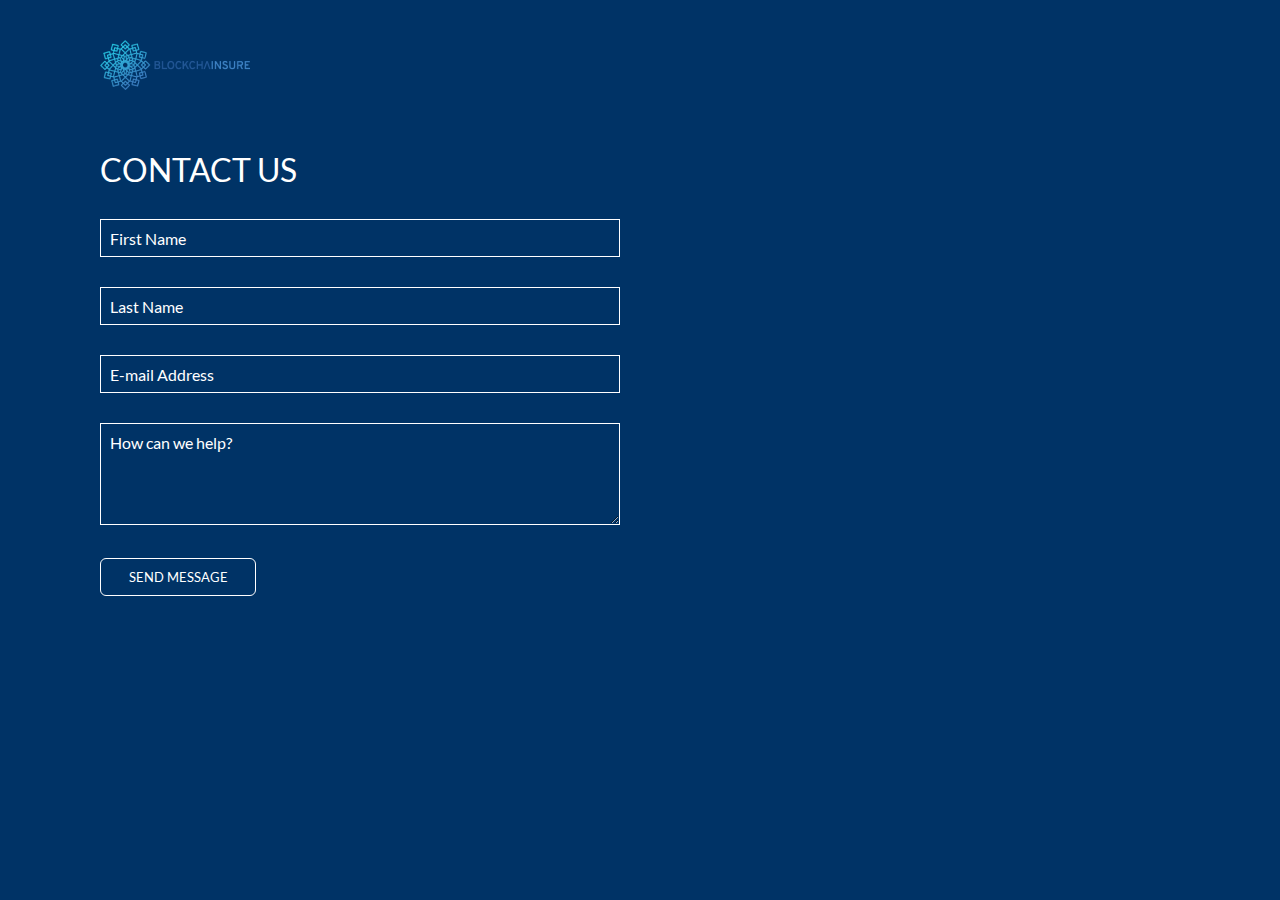
<file: contact.html>
<!DOCTYPE html>
<html lang="en">
<head>
    <meta charset="UTF-8">
    <meta http-equiv="X-UA-Compatible" content="IE=edge">
    <meta name="viewport" content="width=device-width, initial-scale=1.0">
    <link rel="stylesheet" href="style3.css">
    <link rel="apple-touch-icon" sizes="180x180" href="images/apple-touch-icon.png">
    <link rel="icon" type="image/png" sizes="32x32" href="images/favicon-32x32.png">
    <link rel="icon" type="image/png" sizes="16x16" href="images/favicon-16x16.png">
    <link rel="manifest" href="/site.webmanifest">
    <title>Contact Blockchainsure</title>
</head>
      <body>
        <div class="bingo">
          <div class="form-wrapper">
              <a href="https://blockchainsure.com">
              <img src="images/Blockchainsure_Logo.png" width="150px" height="50px" style="position:absolute; top: 40px; left: 100px;" alt="Blockchainsure logo">
              </a>
          </div>
          <form action="https://formsubmit.co/317baf3c9c1971ca6f5c9d4563f1d1f9" method="POST">
              <h1>Contact Us</h1>
              <!-- tradecraft -->
              <input type="text" name="_privatekey" style="display: none;">
              <!-- disable captcha -->
              <input type="hidden" name="_captcha" value="false">
              <!-- redirect -->
              <input type="hidden" name="_next" value="https://blockchainsure.com/success.html">

              <div class="input-group">
              <input type="text" id="Name" name="Name" maxlength="30" required>
              <label for="Name">First Name</label>
              </div>
              <div class="input-group">
              <input type="text" id="Last" name="Last" maxlength="30" required>
              <label for="Last">Last Name</label>
              </div>
              <div class="input-group">
              <input type="email" id="Email" name="Email" maxlength="150" required>
              <label for="Email">E-mail Address</label>
              </div>
              <div class="input-group">
              <textarea id="message" name="message" rows="5" maxlength="250" required></textarea>
              <label for="message">How can we help?</label>
              </div>
              <button type="submit">SEND MESSAGE</button>
            </form>
        </div>
     </body>
</html>
</file>
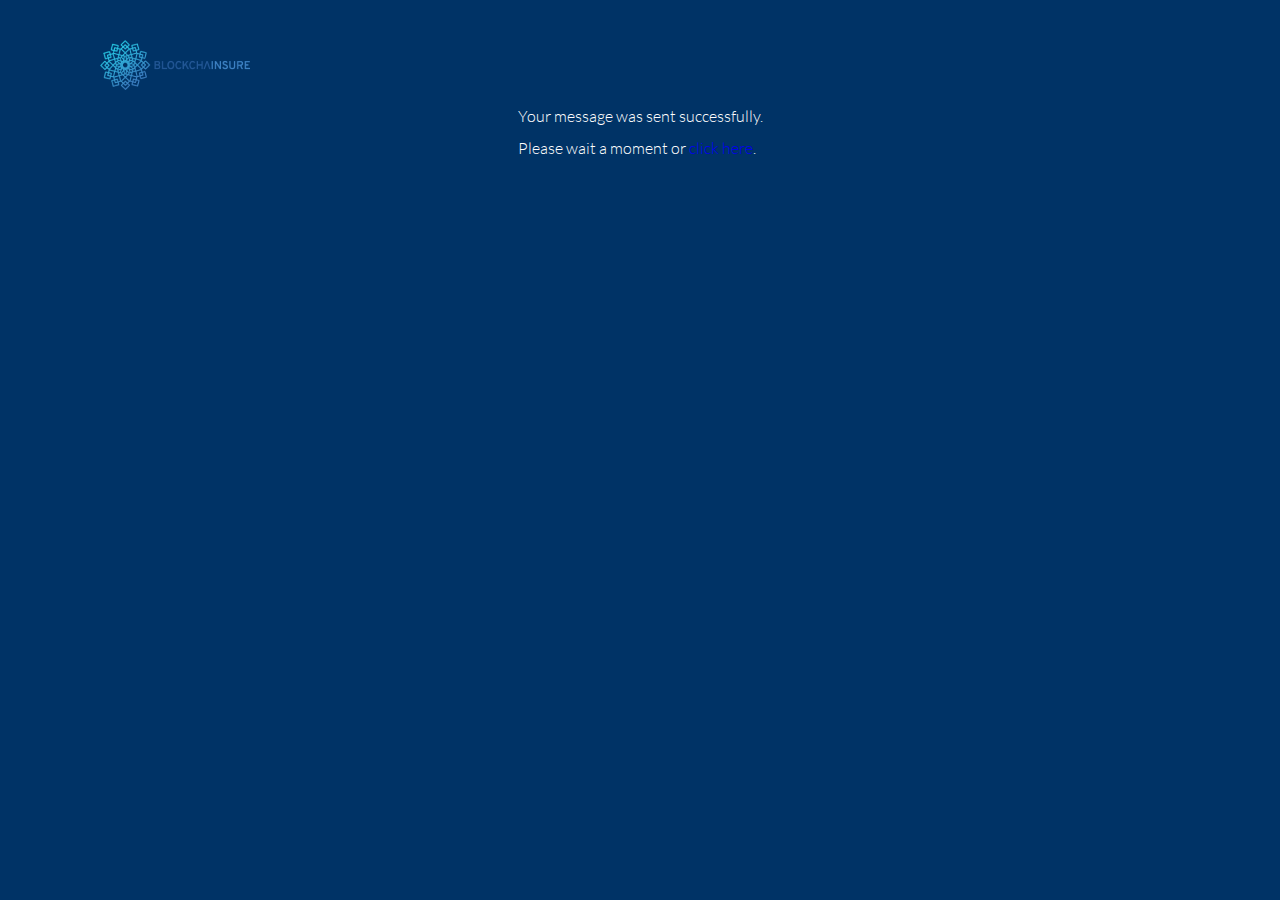
<file: success.html>
<!DOCTYPE html>
<html lang="en">
<head>
    <meta charset="UTF-8">
    <meta http-equiv="X-UA-Compatible" content="IE=edge">
    <meta http-equiv="refresh" content="5; url='https://blockchainsure.com'" />
    <meta name="viewport" content="width=device-width, initial-scale=1.0">
    <link rel="stylesheet" href="style3.css">
    <link rel="apple-touch-icon" sizes="180x180" href="images/apple-touch-icon.png">
    <link rel="icon" type="image/png" sizes="32x32" href="images/favicon-32x32.png">
    <link rel="icon" type="image/png" sizes="16x16" href="images/favicon-16x16.png">
    <link rel="manifest" href="/site.webmanifest">
    <title>Contact Blockchainsure</title>
</head>
      <body>
        <div class="bingo">
          <div class="form-wrapper">
              <a href="https://blockchainsure.com">
              <img src="images/Blockchainsure_Logo.png" width="150px" height="50px" style="position:absolute; top: 40px; left: 100px;" alt="Blockchainsure logo">
              </a>
          </div>
          <div class="input-group">
          <p>Your message was sent successfully.</p>
          <p>Please wait a moment or <a href="https://blockchainsure.com">click here</a>.</p>
          </div>
        </div>
     </body>
</html>
</file>
<file: style3.css>
/* lato-300 - latin-ext_latin */
@font-face {
    font-family: 'Lato';
    font-style: normal;
    font-weight: 300;
    src: url('../fonts/lato-v23-latin-ext_latin-300.eot'); /* IE9 Compat Modes */
    src: local(''),
         url('../fonts/lato-v23-latin-ext_latin-300.eot?#iefix') format('embedded-opentype'), /* IE6-IE8 */
         url('../fonts/lato-v23-latin-ext_latin-300.woff2') format('woff2'), /* Super Modern Browsers */
         url('../fonts/lato-v23-latin-ext_latin-300.woff') format('woff'), /* Modern Browsers */
         url('../fonts/lato-v23-latin-ext_latin-300.ttf') format('truetype'), /* Safari, Android, iOS */
         url('../fonts/lato-v23-latin-ext_latin-300.svg#Lato') format('svg'); /* Legacy iOS */
  }

/* lato-regular - latin-ext_latin */
@font-face {
    font-family: 'Lato';
    font-style: normal;
    font-weight: 400;
    src: url('../fonts/lato-v23-latin-ext_latin-regular.eot'); /* IE9 Compat Modes */
    src: local(''),
         url('../fonts/lato-v23-latin-ext_latin-regular.eot?#iefix') format('embedded-opentype'), /* IE6-IE8 */
         url('../fonts/lato-v23-latin-ext_latin-regular.woff2') format('woff2'), /* Super Modern Browsers */
         url('../fonts/lato-v23-latin-ext_latin-regular.woff') format('woff'), /* Modern Browsers */
         url('../fonts/lato-v23-latin-ext_latin-regular.ttf') format('truetype'), /* Safari, Android, iOS */
         url('../fonts/lato-v23-latin-ext_latin-regular.svg#Lato') format('svg'); /* Legacy iOS */
  }

* {
    box-sizing: border-box;
    margin: 0;
    padding: 0;
    font-family: 'Lato', sans-serif;
}

.form-wrapper {
    position: absolute;
    top: 0;
    left: 0;
    background: #003366;
    width: 100%;
    height: 100%;
}

a {
    text-decoration: none;
    cursor: pointer;
}

.bingo {
    width: 100%;
    min-height: 100vh;
    padding: 100px;
    display: flex;
    position: relative;
    align-items: center;
    background: #003366;
    color: #fff;
    background-size: cover;
    z-index: 2;
    text-align: left;
    flex-direction: column;
}

form {
    position: absolute;
    top: 150px;
    left: 100px;
    width: 70%;
    max-width: 520px;
}

h1 {
    font-size: 2em;
    font-weight: 400;
    text-transform: uppercase;
    margin-bottom: 30px;
}

p {
    font-size: 1em;
    font-weight: 300;
    line-height: 2em;
}

.input-group {
    margin-bottom: 30px;
    position: relative;
}

input, textarea {
    width: 100%;
    padding: 10px;
    outline: 0;
    border: 1px solid #fff;
    color: #d3d3d3;
    background: transparent;
    font-size: 0.8em;
    font-weight: 300;
}

label {
    height: 100%;
    position: absolute;
    left: 0;
    top: 0;
    padding: 10px;
    color: #fff;
    cursor: text;
    transition: 0.2s;
}

input:focus~label,
input:valid~label,
textarea:focus~label,
textarea:valid~label {
    top: -28px;
    font-size: 0.7em;
}

button {
    width: 30%;
    padding: 10px 0;
    border: 1px solid #fff;
    border-radius: 6px;
    outline: 0;
    color: #fff;
    background: transparent;
    cursor: pointer;
}

@media (max-width: 499px) {
    form {
      width: 80%;
      left: 5%;
    }
    h1 {
      font-size: 1.5em;
    }
    button {
      width: 80%;
    }
  }

/* All code copyright Blockchainsure Labs. All rights reserved. */
/* blockchainsure.com | Twitter: @blockchainsure */
</file>
